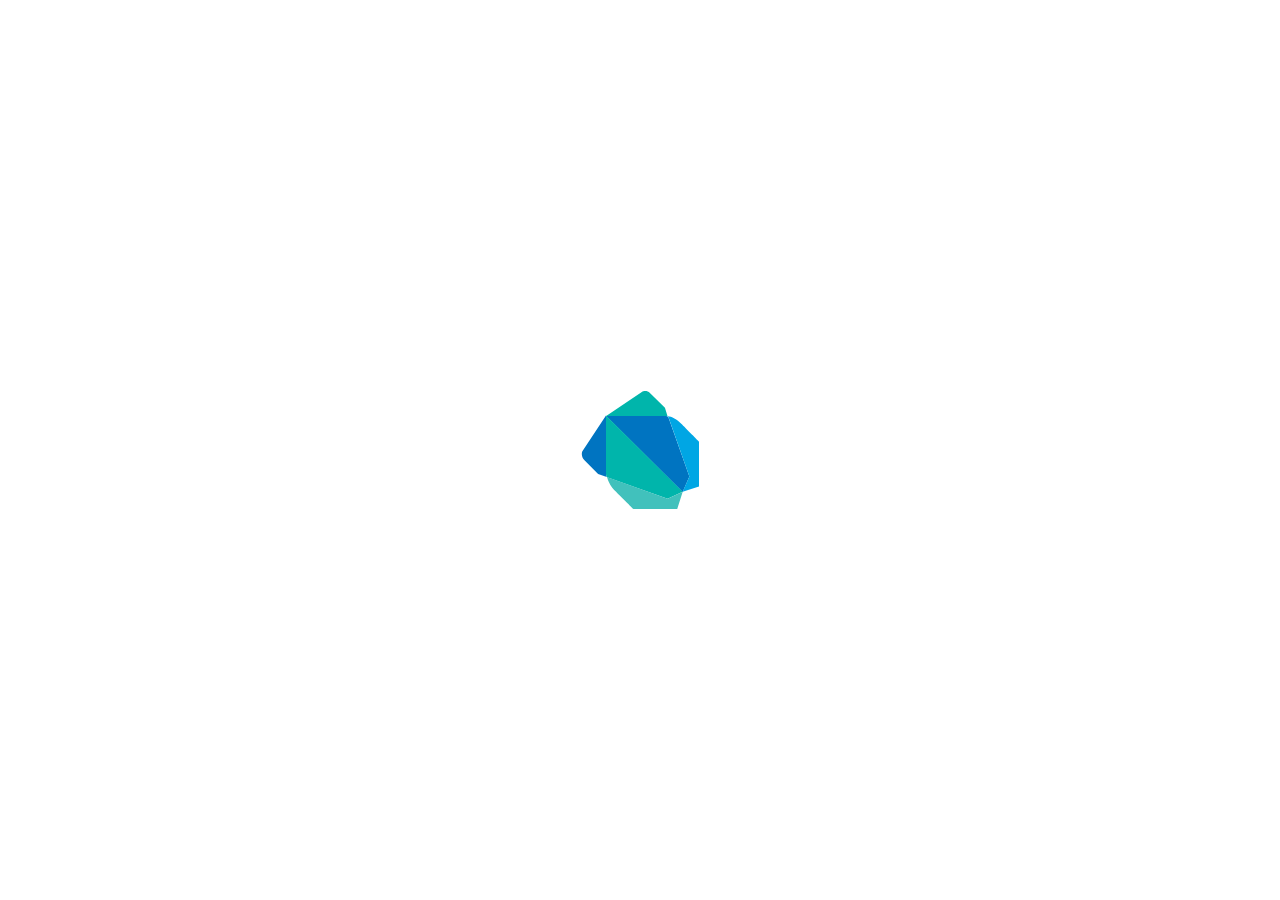
<file: web/packages/test/src/runner/browser/static/index.html>
<!DOCTYPE html>
<html>
<head>
  <title>test Browser Host</title>
  <link rel="stylesheet" type="text/css" href="host.css" />
</head>
<body>
  <svg id="dart" version="1.1" x="0px" y="0px" width="400px" height="400px" viewBox="0 0 400 400">
    <path id="right-flank" fill="#0083C9" d="M249.379,226.486l-6.676,15.572L166.174,166h58.82c0,0,2.807-0.409,3.645,1.966L249.379,226.486z"/>
    <path id="right-ear"   fill="#00D2B8" d="M201.84,141.906L166.174,166h58.82c0,0,2.168-0.25,2.645,0.566l-2.694-8.848l-15.024-14.68C207.555,140.329,203.578,140.744,201.84,141.906z"/>
    <path id="left-flank"  fill="#00D2B8" d="M242.616,241.856l-15.022,6.799l-60.493-21.429c-1.035-0.395-1.101-3.696-1.101-3.696v-57.932L242.616,241.856z"/>
    <path id="left-paw"    fill="#55DECA" d="M167.003,227.098l60.636,21.558l15.064-6.799L237.224,259h-43.856c0,0-14.077-13.929-18.141-17.993C171.162,236.943,169.162,233.989,167.003,227.098z"/>
    <path id="right-paw"   fill="#00A4E4" d="M227.676,166.365c0.963,1.401,1.361,2.473,1.361,2.473l20.352,57.648l-6.711,15.37L259,236.463v-44.854c0,0-13.678-13.965-17.741-17.882C237.193,169.811,231.466,166.319,227.676,166.365z"/>
    <path id="left-ear"    fill="#0083C9" d="M166.769,227.098c0,0-0.769-1.104-0.769-4.355v-57.144l-23.115,34.877c-1.626,1.774-1.567,6.538,1.595,9.755l13.636,13.892L166.769,227.098z"/>
  </svg>
  <div id="dark"></div>
  <svg id="play" version="1.1" x="0px" y="0px" width="80px" height="80px" viewBox="0 0 25 25">
    <defs><filter id="blur"><feGaussianBlur stdDeviation="0.3" id="feGaussianBlur5097" /></filter></defs>
    <path d="M 3.777014,1.3715789 A 1.1838119,1.1838119 0 0 0 2.693923,2.5488509 V 22.444746 a 1.1838119,1.1838119 0 0 0 1.765908,1.035999 l 17.235259,-9.95972 a 1.1838119,1.1838119 0 0 0 0,-2.071998 L 4.459831,1.5128519 A 1.1838119,1.1838119 0 0 0 3.777014,1.3715789 z" style="opacity:0.5;stroke:#000000;stroke-width:1;filter:url(#blur)" />
    <path style="fill:#ffffff;fill-opacity:1;stroke:#000000;stroke-width:1.32722104" d="M 3.4770491,1.0714664 A 1.1838119,1.1838119 0 0 0 2.3939589,2.2487382 V 22.144633 a 1.1838119,1.1838119 0 0 0 1.7659079,1.035999 l 17.2352602,-9.95972 a 1.1838119,1.1838119 0 0 0 0,-2.071998 L 4.1598668,1.2127389 A 1.1838119,1.1838119 0 0 0 3.4770491,1.0714664 z" />
  </svg>
  <script src="host.dart.js"></script>
</body>
</html>
</file>
<file: web/packages/test/src/runner/browser/static/host.css>
/* Copyright (c) 2015, the Dart project authors.  Please see the AUTHORS file
 * for details. All rights reserved. Use of this source code is governed by a
 * BSD-style license that can be found in the LICENSE file. */

iframe {
  /* We would use display: none here, but then Firefox fails to properly compute
   * styles. See #274 */
  visibility: hidden;
  width: 1024px;
  height: 768px;
}

#play {
  display: none;
  cursor: pointer;
}

#dark {
  display: none;
}

.paused #play {
  display: block;
  z-index: 1;
}

.paused #dark {
  display: block;
  position: absolute;
  width: 100%;
  height: 100%;
  top: 0;
  right: 0;
  background-color: rgba(0, 0, 0, 0.5);
}

.paused #right-flank, .paused #right-ear, .paused #right-paw,
.paused #left-flank,  .paused #left-ear,  .paused #left-paw {
  -webkit-animation-play-state: paused;
          animation-play-state: paused;
}

.debug body {
  margin: 0;
  padding: 0;
}

.debug iframe {
  visibility: visible;
  border: none;
  position: absolute;
  top: 0;
  left: 0;
  width: 100%;
  height: 100%;
}

/* Compiled output from
 * http://codepen.io/mknadler/pen/11b75cb014a3c382f54abf527655af21. */

svg {
  position: absolute;
  margin: auto;
  left: 0;
  right: 0;
  bottom: 0;
  top: 0;
}

#right-flank {
  fill: #0074C1;
  stroke-color: #0074C1;
  -webkit-animation: right-flank 8s ease infinite alternate;
          animation: right-flank 8s ease infinite alternate;
}

#right-ear {
  fill: #00B5AB;
  stroke-color: #00B5AB;
  -webkit-animation: right-ear 8s ease-in infinite alternate;
          animation: right-ear 8s ease-in infinite alternate;
}

#right-paw {
  fill: #00A6E4;
  stroke-color: #00A6E4;
  -webkit-animation: right-paw 8s ease-out infinite alternate;
          animation: right-paw 8s ease-out infinite alternate;
}

#left-flank {
  fill: #00B5AB;
  stroke-color: #00B5AB;
  -webkit-animation: left-flank 8s ease-in-out infinite alternate;
          animation: left-flank 8s ease-in-out infinite alternate;
}

#left-ear {
  fill: #0074C1;
  stroke-color: #0074C1;
  -webkit-animation: left-ear 8s linear infinite alternate;
          animation: left-ear 8s linear infinite alternate;
}

#left-paw {
  fill: #41C1BC;
  stroke-color: #41C1BC;
  -webkit-animation: left-paw 8s ease infinite alternate;
          animation: left-paw 8s ease infinite alternate;
}

@-webkit-keyframes left-ear {
  20% {
    -webkit-transform: translate(250px, 150px) rotateY(180deg) scale(0.6);
            transform: translate(250px, 150px) rotateY(180deg) scale(0.6);
    fill: #00A6E4;
  }
  50% {
    -webkit-transform: translate(100px, 75px) rotateY(80deg) scale(1.1);
            transform: translate(100px, 75px) rotateY(80deg) scale(1.1);
    fill: #41C1BC;
  }
  80% {
    -webkit-transform: translate(0px, 0px) scale(1);
            transform: translate(0px, 0px) scale(1);
    fill: #0074C1;
  }
}

@keyframes left-ear {
  20% {
    -webkit-transform: translate(250px, 150px) rotateY(180deg) scale(0.6);
            transform: translate(250px, 150px) rotateY(180deg) scale(0.6);
    fill: #00A6E4;
  }
  50% {
    -webkit-transform: translate(100px, 75px) rotateY(80deg) scale(1.1);
            transform: translate(100px, 75px) rotateY(80deg) scale(1.1);
    fill: #41C1BC;
  }
  80% {
    -webkit-transform: translate(0px, 0px) scale(1);
            transform: translate(0px, 0px) scale(1);
    fill: #0074C1;
  }
}
@-webkit-keyframes right-ear {
  20% {
    -webkit-transform: translate(200px, 250px) rotateX(180deg) scale(0.6);
            transform: translate(200px, 250px) rotateX(180deg) scale(0.6);
    fill: #41C1BC;
  }
  50% {
    -webkit-transform: translate(75px, 100px) rotateX(80deg) scale(1.1);
            transform: translate(75px, 100px) rotateX(80deg) scale(1.1);
    fill: #00A6E4;
  }
  80% {
    -webkit-transform: translate(0px, 0px) scale(1);
            transform: translate(0px, 0px) scale(1);
    fill: #00B5AB;
  }
}
@keyframes right-ear {
  20% {
    -webkit-transform: translate(200px, 250px) rotateX(180deg) scale(0.6);
            transform: translate(200px, 250px) rotateX(180deg) scale(0.6);
    fill: #41C1BC;
  }
  50% {
    -webkit-transform: translate(75px, 100px) rotateX(80deg) scale(1.1);
            transform: translate(75px, 100px) rotateX(80deg) scale(1.1);
    fill: #00A6E4;
  }
  80% {
    -webkit-transform: translate(0px, 0px) scale(1);
            transform: translate(0px, 0px) scale(1);
    fill: #00B5AB;
  }
}
@-webkit-keyframes left-paw {
  20% {
    -webkit-transform: translate(200px, 200px) rotate3d(-1, 0, 0.5, 60deg) scale(0.6);
            transform: translate(200px, 200px) rotate3d(-1, 0, 0.5, 60deg) scale(0.6);
    fill: #00B5AB;
  }
  50% {
    -webkit-transform: translate(150px, 250px) rotate3d(-1, 0, 0.5, 90deg) scale(0.6);
            transform: translate(150px, 250px) rotate3d(-1, 0, 0.5, 90deg) scale(0.6);
    fill: #00B5AB;
  }
  80% {
    -webkit-transform: translate(0px, 0px) scale(1);
            transform: translate(0px, 0px) scale(1);
    fill: #41C1BC;
  }
}
@keyframes left-paw {
  20% {
    -webkit-transform: translate(200px, 200px) rotate3d(-1, 0, 0.5, 60deg) scale(0.6);
            transform: translate(200px, 200px) rotate3d(-1, 0, 0.5, 60deg) scale(0.6);
    fill: #00B5AB;
  }
  50% {
    -webkit-transform: translate(150px, 250px) rotate3d(-1, 0, 0.5, 90deg) scale(0.6);
            transform: translate(150px, 250px) rotate3d(-1, 0, 0.5, 90deg) scale(0.6);
    fill: #00B5AB;
  }
  80% {
    -webkit-transform: translate(0px, 0px) scale(1);
            transform: translate(0px, 0px) scale(1);
    fill: #41C1BC;
  }
}
@-webkit-keyframes right-paw {
  20% {
    -webkit-transform: translate(200px, 200px) rotate3d(-1, 0, 0.5, -60deg) scale(0.6);
            transform: translate(200px, 200px) rotate3d(-1, 0, 0.5, -60deg) scale(0.6);
    fill: #41C1BC;
  }
  50% {
    -webkit-transform: translate(100px, 250px) rotate3d(-1, 0, 0.5, -90deg) scale(0.6);
            transform: translate(100px, 250px) rotate3d(-1, 0, 0.5, -90deg) scale(0.6);
    fill: #41C1BC;
  }
  80% {
    -webkit-transform: translate(0px, 0px) scale(1);
            transform: translate(0px, 0px) scale(1);
    fill: #00A6E4;
  }
}
@keyframes right-paw {
  20% {
    -webkit-transform: translate(200px, 200px) rotate3d(-1, 0, 0.5, -60deg) scale(0.6);
            transform: translate(200px, 200px) rotate3d(-1, 0, 0.5, -60deg) scale(0.6);
    fill: #41C1BC;
  }
  50% {
    -webkit-transform: translate(100px, 250px) rotate3d(-1, 0, 0.5, -90deg) scale(0.6);
            transform: translate(100px, 250px) rotate3d(-1, 0, 0.5, -90deg) scale(0.6);
    fill: #41C1BC;
  }
  80% {
    -webkit-transform: translate(0px, 0px) scale(1);
            transform: translate(0px, 0px) scale(1);
    fill: #00A6E4;
  }
}
@-webkit-keyframes left-flank {
  20% {
    -webkit-transform: translate(0px, 100px) scale(0.6);
            transform: translate(0px, 100px) scale(0.6);
    fill: #00A6E4;
  }
  50% {
    -webkit-transform: translate(0px, 100px) scale(0.4);
            transform: translate(0px, 100px) scale(0.4);
    fill: #00A6E4;
  }
  80% {
    -webkit-transform: translate(0px, 0px) scale(1);
            transform: translate(0px, 0px) scale(1);
    fill: #00B5AB;
  }
}
@keyframes left-flank {
  20% {
    -webkit-transform: translate(0px, 100px) scale(0.6);
            transform: translate(0px, 100px) scale(0.6);
    fill: #00A6E4;
  }
  50% {
    -webkit-transform: translate(0px, 100px) scale(0.4);
            transform: translate(0px, 100px) scale(0.4);
    fill: #00A6E4;
  }
  80% {
    -webkit-transform: translate(0px, 0px) scale(1);
            transform: translate(0px, 0px) scale(1);
    fill: #00B5AB;
  }
}
@-webkit-keyframes right-flank {
  20% {
    -webkit-transform: translate(100px, -25px) scale(0.6);
            transform: translate(100px, -25px) scale(0.6);
    fill: #41C1BC;
  }
  50% {
    -webkit-transform: translate(110px, 0px) scale(0.4);
            transform: translate(110px, 0px) scale(0.4);
    fill: #00A6E4;
  }
  80% {
    -webkit-transform: translate(0px, 0px) scale(1);
            transform: translate(0px, 0px) scale(1);
    fill: #0074C1;
  }
}
@keyframes right-flank {
  20% {
    -webkit-transform: translate(100px, -25px) scale(0.6);
            transform: translate(100px, -25px) scale(0.6);
    fill: #41C1BC;
  }
  50% {
    -webkit-transform: translate(110px, 0px) scale(0.4);
            transform: translate(110px, 0px) scale(0.4);
    fill: #00A6E4;
  }
  80% {
    -webkit-transform: translate(0px, 0px) scale(1);
            transform: translate(0px, 0px) scale(1);
    fill: #0074C1;
  }
}
</file>
